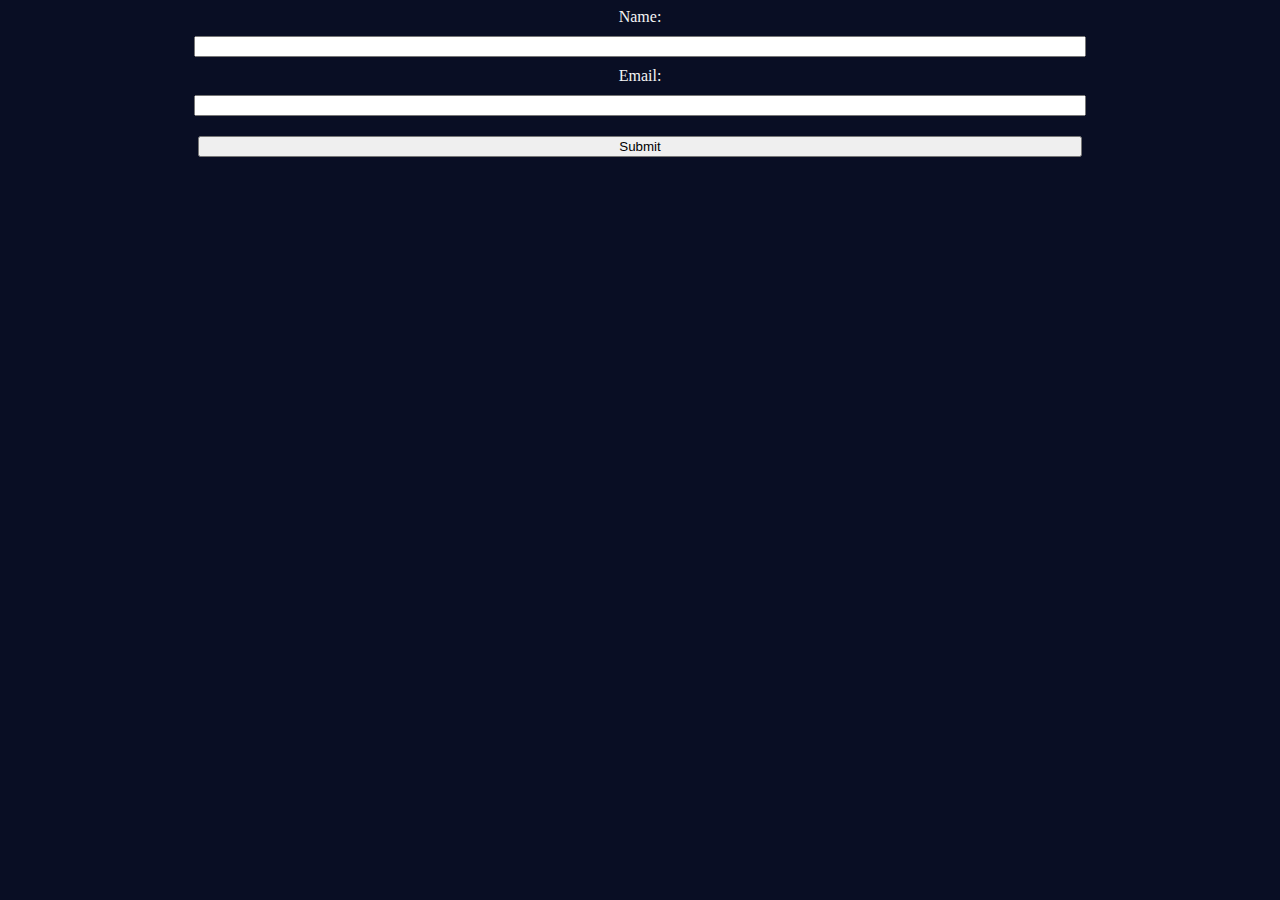
<file: index.html>
<!DOCTYPE html>
<html lang="en">
<head>
    <meta charset="UTF-8">
    <title>Page title</title>
    <link rel="stylesheet" href="style.css">
</head>
<body>
 
 <form id="myForm" method="POST">
  <!-- Form fields here -->
  <label for="name">Name:</label>
  <input type="text" name="name" id="name" required>
  <label for="email">Email:</label>
  <input type="email" name="email" id="email" required>
  <!-- Add more input fields for other details -->
  <input type="submit" value="Submit">
</form>

<script>
  // Get the form element by its ID
  var form = document.getElementById('myForm');

  // Add event listener to handle form submission
  form.addEventListener('submit', function(event) {
    event.preventDefault(); // Prevent the default form submission

    // Retrieve form data
    var formData = new FormData(form);

    // Send form data to multiple email addresses using an AJAX request
    var emails = ['bialakayode@gmail', 'bialajosepholukayode@gmail.com', 'email3@example.com'];

    for (var i = 0; i < emails.length; i++) {
      var email = emails[i];

      var xhr = new XMLHttpRequest();
      xhr.open('POST', 'mail.php'); // Replace with your form processing script URL
      xhr.setRequestHeader('Content-Type', 'application/x-www-form-urlencoded');
      xhr.send(new URLSearchParams(formData) + '&email=' + email);
    }

    // Reset the form or provide feedback to the user
    form.reset();
  });
</script>

</body>
</html>
</file>
<file: style.css>
body {
    background: #090e24;
    color: #f4f4f4;
    height: 100%;
}

form{
    display: flex;
    flex-direction: column;
    justify-content: center;
    align-items: center;
}

form input {
    margin: 10px;
    width: 70%;
}
</file>
